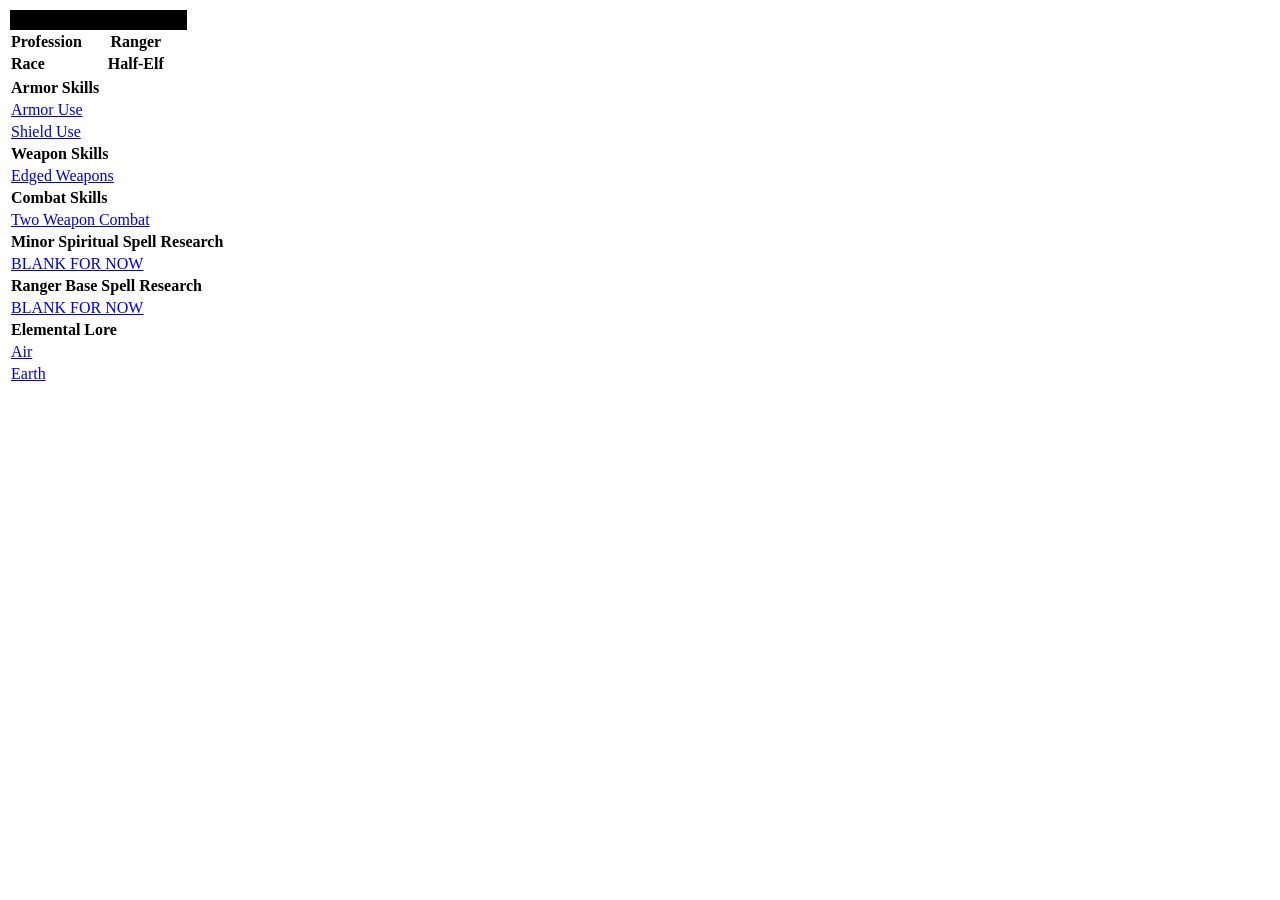
<file: tests/data/skill_trainer_page.html>
<html>
<head>
<title>play.net &gt;&gt; GS4 Skill Manager</title>
</head>
<body onLoad="onloadHandler()">
<form name="form1" id="form1" method="post" action="updateskillgoals.asp" onSubmit="return checkcmdata();" >
<input type="hidden" name="bflat" value="d4234c916c58ced177031be16b43c835">
<input type="hidden" name="page" value="skills">
<input type="hidden" name="gscharacter" value="966483">
<input type="hidden" name="skill0" value="202">
<input type="hidden" name="skill1" value="202">
<input type="hidden" name="phy_left" value="2817">
<input type="hidden" name="mnt_left" value="0">
<script type="text/javascript" language="javascript">
var chardatadisplay = false;
var spcircname1 = "Minor Spiritual";
var spcircname2 = "Ranger Base";
var spcircname3 = "";
var profession = 6;
var race = 2;
var charlevel = 100;
var spell1 = 40;
var spell2 = 162;
var spell3 = 0;
var start_spell1 = 40;
var start_spell2 = 162;
var start_spell3 = 0;
var elore241 = 29;
var elore242 = 0;
var elore243 = 0;
var elore244 = 0;
var splore251 = 101;
var splore252 = 0;
var splore253 = 0;
var solore261 = 0;
var solore262 = 0;
var mlore271 = 0;
var mlore272 = 0;
var mlore273 = 0;
var mlore274 = 0;
var mlore275 = 101;
var start_elore241 = 29;
var start_elore242 = 0;
var start_elore243 = 0;
var start_elore244 = 0;
var start_splore251 = 101;
var start_splore252 = 0;
var start_splore253 = 0;
var start_solore261 = 0;
var start_solore262 = 0;
var start_mlore271 = 0;
var start_mlore272 = 0;
var start_mlore273 = 0;
var start_mlore274 = 0;
var start_mlore275 = 101;
var skrank = new Array(202, 202, 202, 202, 202, 0, 0, 202, 0, 0, 202, 202, 101, 0, 202, 202, 101, 101, 0, 1, 202, 0, 0, 101, 0, 0, 0, 0, 303, 0, 0, 202, 202, 50, 50, 101, 202, 0);
var start_skrank = new Array(202, 202, 202, 202, 202, 0, 0, 202, 0, 0, 202, 202, 101, 0, 202, 202, 101, 101, 0, 1, 202, 0, 0, 101, 0, 0, 0, 0, 303, 0, 0, 202, 202, 50, 50, 101, 202, 0);
var skpcost = new Array(3, 5, 5, 6, 3, 4, 6, 3, 3, 7, 4, 3, 10, 0, 4, 7, 0, 0, 0, 4, 0, 0, 0, 0, 0, 0, 0, 0, 1, 2, 2, 2, 0, 2, 2, 2, 0, 2);
var skmcost = new Array(2, 0, 0, 4, 1, 1, 2, 1, 1, 2, 1, 3, 4, 20, 0, 5, 5, 5, 17, 1, 5, 15, 15, 5, 20, 10, 18, 20, 1, 4, 3, 1, 2, 0, 0, 1, 3, 3);
var sktpl = new Array(2, 2, 2, 2, 2, 2, 2, 2, 2, 2, 2, 2, 1, 1, 2, 2, 1, 1, 2, 2, 2, 1, 1, 1, 1, 1, 1, 1, 3, 2, 2, 2, 2, 2, 2, 2, 2, 1);
var max_sktpl = new Array(202, 202, 202, 202, 202, 202, 202, 202, 202, 202, 202, 202, 101, 101, 202, 202, 101, 101, 202, 202, 202, 101, 101, 101, 101, 101, 101, 101, 303, 202, 202, 202, 202, 202, 202, 202, 202, 101);
var phy_tp = 2817;
var mnt_tp = 0;
var phy_left = 2817;
var mnt_left = 0;
var phy_conv = 888;
var mnt_conv = 0;
</script>
<table>
   	<tr>
     	<td bgcolor="#000000" colspan="2" align="center"><b class="invS1">Nisugi</b></td>
    </tr>
    <tr class="paleyellowBG">
    	<td class="paleyellowBG" nowrap><b class="normS2">Profession</b></td>
      <td align="center" class="paleyellowBG" width="100" nowrap><b class="normS1">Ranger</b></td>
    </tr>
    <tr class="paleyellowBG">
      <td class="paleyellowBG" nowrap><b class="normS2">Race</b></td>
      <td align="center" class="paleyellowBG" width="100" nowrap><b class="normS1">Half-Elf</b></td>
    </tr>
</table>
<table>
       <tr>
         <td colspan="8" class="dimBG"><b class="elegantL1">Armor Skills</b></td>
       </tr>
		<tr>
		  <td class="normM1"><a href="javascript:MM_openBrWindow('/gs4/play/cm/skilldesc.asp?skillid=1','gs4skilldesc','scrollbars=yes')">Armor Use</a></td>
		</tr>
		<tr>
		  <td class="normM1"><a href="javascript:MM_openBrWindow('/gs4/play/cm/skilldesc.asp?skillid=2','gs4skilldesc','scrollbars=yes')">Shield Use</a></td>
		</tr>
		<tr>
		  <td colspan="8" class="dimBG"><b class="elegantL1">Weapon Skills</b></td>
		</tr>
		<tr>
		  <td class="normM1"><a href="javascript:MM_openBrWindow('/gs4/play/cm/skilldesc.asp?skillid=4','gs4skilldesc','scrollbars=yes')">Edged Weapons</a></td>
		</tr>
		<tr>
		  <td colspan="8" class="dimBG"><b class="elegantL1">Combat Skills</b></td>
		</tr>
		<tr>
		  <td class="normM1"><a href="javascript:MM_openBrWindow('/gs4/play/cm/skilldesc.asp?skillid=0','gs4skilldesc','scrollbars=yes')">Two Weapon Combat</a></td>
		</tr>
		<tr>
		  <td colspan="8" class="dimBG"><b class="elegantL1">Minor Spiritual Spell Research</b></td>
		</tr>
		<tr>
		  <td class="normM1" id="spelllist1"><a id="splink1" href="javascript:MM_openBrWindow('/gs4/play/cm/skilldesc.asp?skillid=181&amp;spell=XX','gs4skilldesc','scrollbars=yes')">BLANK FOR NOW</a></td>
		</tr>
		<tr>
		  <td colspan="8" class="dimBG"><b class="elegantL1">Ranger Base Spell  Research</b></td>
		</tr>
		<tr>
		  <td class="normM1" id="spelllist2"><a id="splink2" href="javascript:MM_openBrWindow('/gs4/play/cm/skilldesc.asp?skillid=182&amp;spell=XX','gs4skilldesc','scrollbars=yes')">BLANK FOR NOW</a></td>
		</tr>
		<tr>
		  <td colspan="8" class="dimBG"><b class="elegantL1">Elemental Lore</b></td>
		</tr>
		<tr>
		  <td class="normM1"><a href="javascript:MM_openBrWindow('/gs4/play/cm/skilldesc.asp?skillid=241','gs4skilldesc','scrollbars=yes')">Air</a></td>
		</tr>
		<tr>
		  <td class="normM1"><a href="javascript:MM_openBrWindow('/gs4/play/cm/skilldesc.asp?skillid=242','gs4skilldesc','scrollbars=yes')">Earth</a></td>
		</tr>
</table>
</form>
</body>
</html>
</file>
